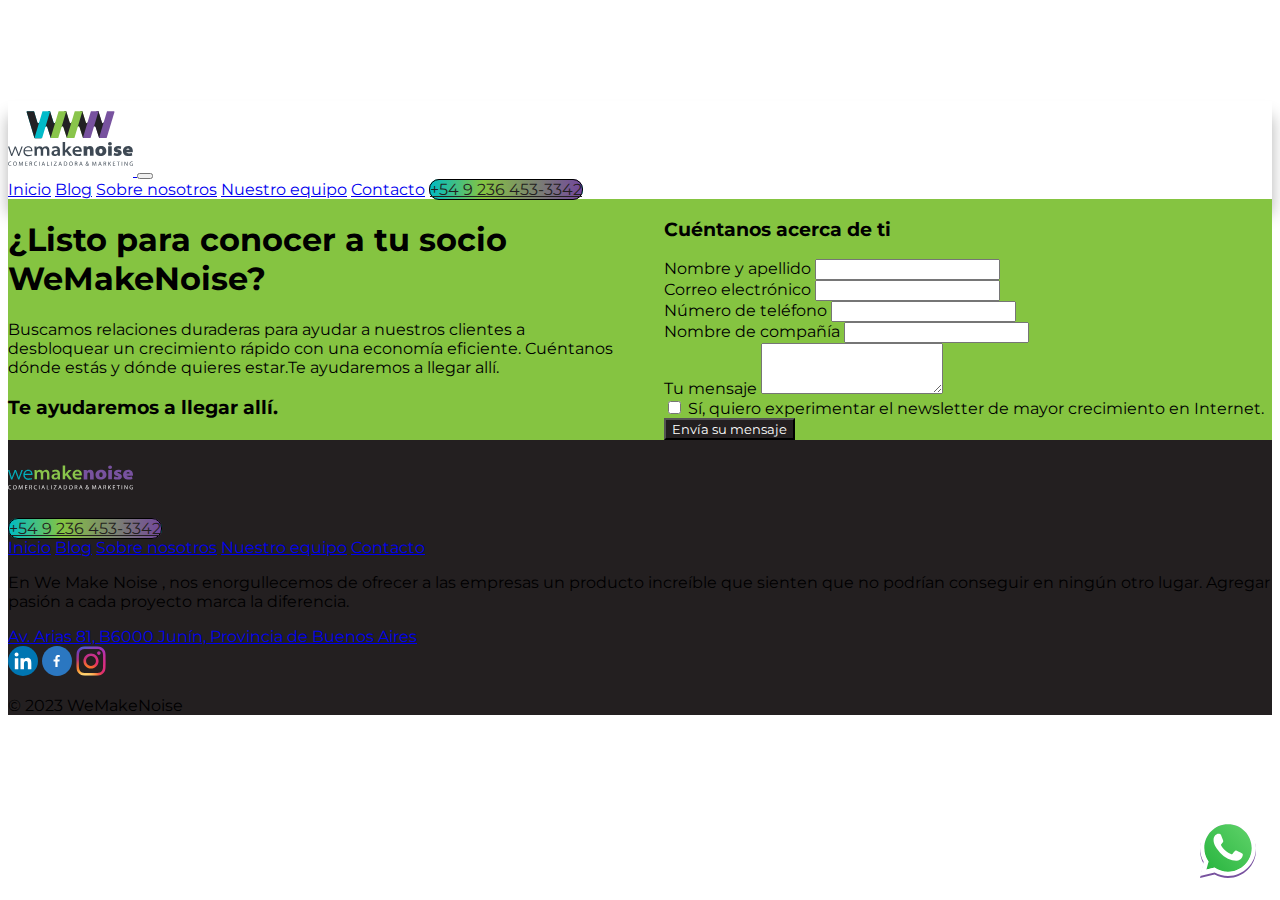
<file: html/contacto.html>
<!doctype html>
<html lang="en">
<head>
    <meta charset="utf-8">
    <meta name="viewport" content="width=device-width, initial-scale=1">
    <title>WeMakeNoise | Contacto</title>
    <link href="https://cdn.jsdelivr.net/npm/bootstrap@5.3.2/dist/css/bootstrap.min.css" rel="stylesheet" integrity="sha384-T3c6CoIi6uLrA9TneNEoa7RxnatzjcDSCmG1MXxSR1GAsXEV/Dwwykc2MPK8M2HN" crossorigin="anonymous">
    <link rel="stylesheet" href="../css/style.css">
    <script src="../js/script.js"></script>
</head>
<body>
    <header>
        <nav class="navbar navbar-expand-lg bg-body-tertiary fixed-top">
            <div class="container-fluid">
                <a class="navbar-brand" href="#">
                    <img src="../assets/header-y-footer/logo-header.svg" alt="" width="125" height="75">
                </a>
                <button class="navbar-toggler border-0" type="button" data-bs-toggle="collapse" data-bs-target="#navbarNavAltMarkup" aria-controls="navbarNavAltMarkup" aria-expanded="false" aria-label="Toggle navigation">
                    <span class="navbar-toggler-icon"></span>
                </button>
                <div class="collapse navbar-collapse" id="navbarNavAltMarkup">
                    <div class="navbar-nav text-center ms-auto">
                        <a class="nav-link" href="../index.html">Inicio</a>
                        <a class="nav-link" href="blog.html">Blog</a>
                        <a class="nav-link" href="sobre-nosotros.html">Sobre nosotros</a>
                        <a class="nav-link" href="nuestro-equipo.html">Nuestro equipo</a>
                        <a class="nav-link active" aria-current="page" href="contacto.html">Contacto</a>
                        <a href="tel:542364533342" class="btn fw-bold" role="button">+54 9 236 453-3342</a>
                    </div>
                </div>
            </div>
        </nav>
    </header>

    <main class="bg-verde">
        <a href="https://api.whatsapp.com/send/?phone=5492364533342" target="_blank"><img src="../assets/header-y-footer/whatsapp.svg" alt id="whatsapp"></a>

        <section class="bg-verde container pt-5 pb-5">
            <div class="bg-light p-3">
                <h3 class="text-center mt-3 mb-3">Cuéntanos acerca de ti</h3>

                <form>
                    <div class="mb-3">
                        <label for="nombre-y-apellido" class="form-label">Nombre y apellido</label>
                        <input type="text" class="form-control" id="nombre-y-apellido" required>
                    </div>
                    <div class="mb-3">
                        <label for="email" class="form-label">Correo electrónico</label>
                        <input type="email" class="form-control" id="email" required>
                    </div>
                    <div class="mb-3">
                        <label for="numero-telefono" class="form-label">Número de teléfono</label>
                        <input type="number" class="form-control" id="numero-telefono" required>
                    </div>
                    <div class="mb-3">
                        <label for="nombre-compania" class="form-label">Nombre de compañía</label>
                        <input type="text" class="form-control" id="nombre-compania" required>
                    </div>
                    <div class="mb-3">
                        <label for="mensaje" class="form-label">Tu mensaje</label>
                        <textarea class="form-control" id="mensaje" rows="3" required></textarea>
                    </div>
                    <div class="mb-3 form-check">
                        <input type="checkbox" class="form-check-input" id="check">
                        <label class="form-check-label" for="check">Sí, quiero experimentar el newsletter de mayor crecimiento en Internet.</label>
                    </div>
                    <button type="submit" class="btn btn-primary bg-marron">Envía su mensaje</button>
                </form>
            </div>

            <div class="text-center mt-5">
                <h1>¿Listo para conocer a tu socio WeMakeNoise?</h1>
                <p>Buscamos relaciones duraderas para ayudar a nuestros clientes a desbloquear un crecimiento rápido con una economía eficiente. Cuéntanos dónde estás y dónde quieres estar.Te ayudaremos a llegar allí.</p>
                <h3>Te ayudaremos a llegar allí.</h3>
            </div>
        </section>
    </main>

    <footer class="text-center text-light p-3">
        <div><img src="../assets/header-y-footer/logo-footer.svg" alt="" width="125" height="75"></div>
        <div>
            <a href="tel:542364533342" class="btn mb-3 fw-bold" role="button">+54 9 236 453-3342</a>
        </div>
        <nav class="navbar-nav d-flex align-items-center">
            <a class="nav-link" href="../index.html">Inicio</a>
            <a class="nav-link" href="blog.html">Blog</a>
            <a class="nav-link" href="sobre-nosotros.html">Sobre nosotros</a>
            <a class="nav-link" href="nuestro-equipo.html">Nuestro equipo</a>
            <a class="nav-link active" aria-current="page" href="contacto.html">Contacto</a>
        </nav>
        <p class="mt-3">En We Make Noise , nos enorgullecemos de ofrecer a las empresas un producto increíble que sienten que no podrían conseguir en ningún otro lugar. Agregar pasión a cada proyecto marca la diferencia.</p>

        <a href="https://maps.app.goo.gl/94KoAEDmAYnT4Mcw5" class="text-decoration-none text-light">Av. Arias 81, B6000 Junín, Provincia de Buenos Aires</a>

        <div class="d-flex column-gap-3 justify-content-center mt-3 mb-3">
            <a href="https://ar.linkedin.com/in/wemakenoisemarketing?trk=public_profile_browsemap"><img src="../assets/header-y-footer/linkedin.svg" alt="" width="30" height="30"></a>
            <a href="https://m.facebook.com/WMNmarketingktdigital/"><img src="../assets/header-y-footer/facebook.svg" alt="" width="30" height="30"></a>
            <a href="https://www.instagram.com/wemakenoisemkt/"><img src="../assets/header-y-footer/instagram.svg" alt="" width="30" height="30"></a>
        </div>

        <p class="mb-0">© 2023 WeMakeNoise</p>
    </footer>

    <script src="https://cdn.jsdelivr.net/npm/bootstrap@5.3.2/dist/js/bootstrap.bundle.min.js" integrity="sha384-C6RzsynM9kWDrMNeT87bh95OGNyZPhcTNXj1NW7RuBCsyN/o0jlpcV8Qyq46cDfL" crossorigin="anonymous"></script>
</body>
</html>
</file>
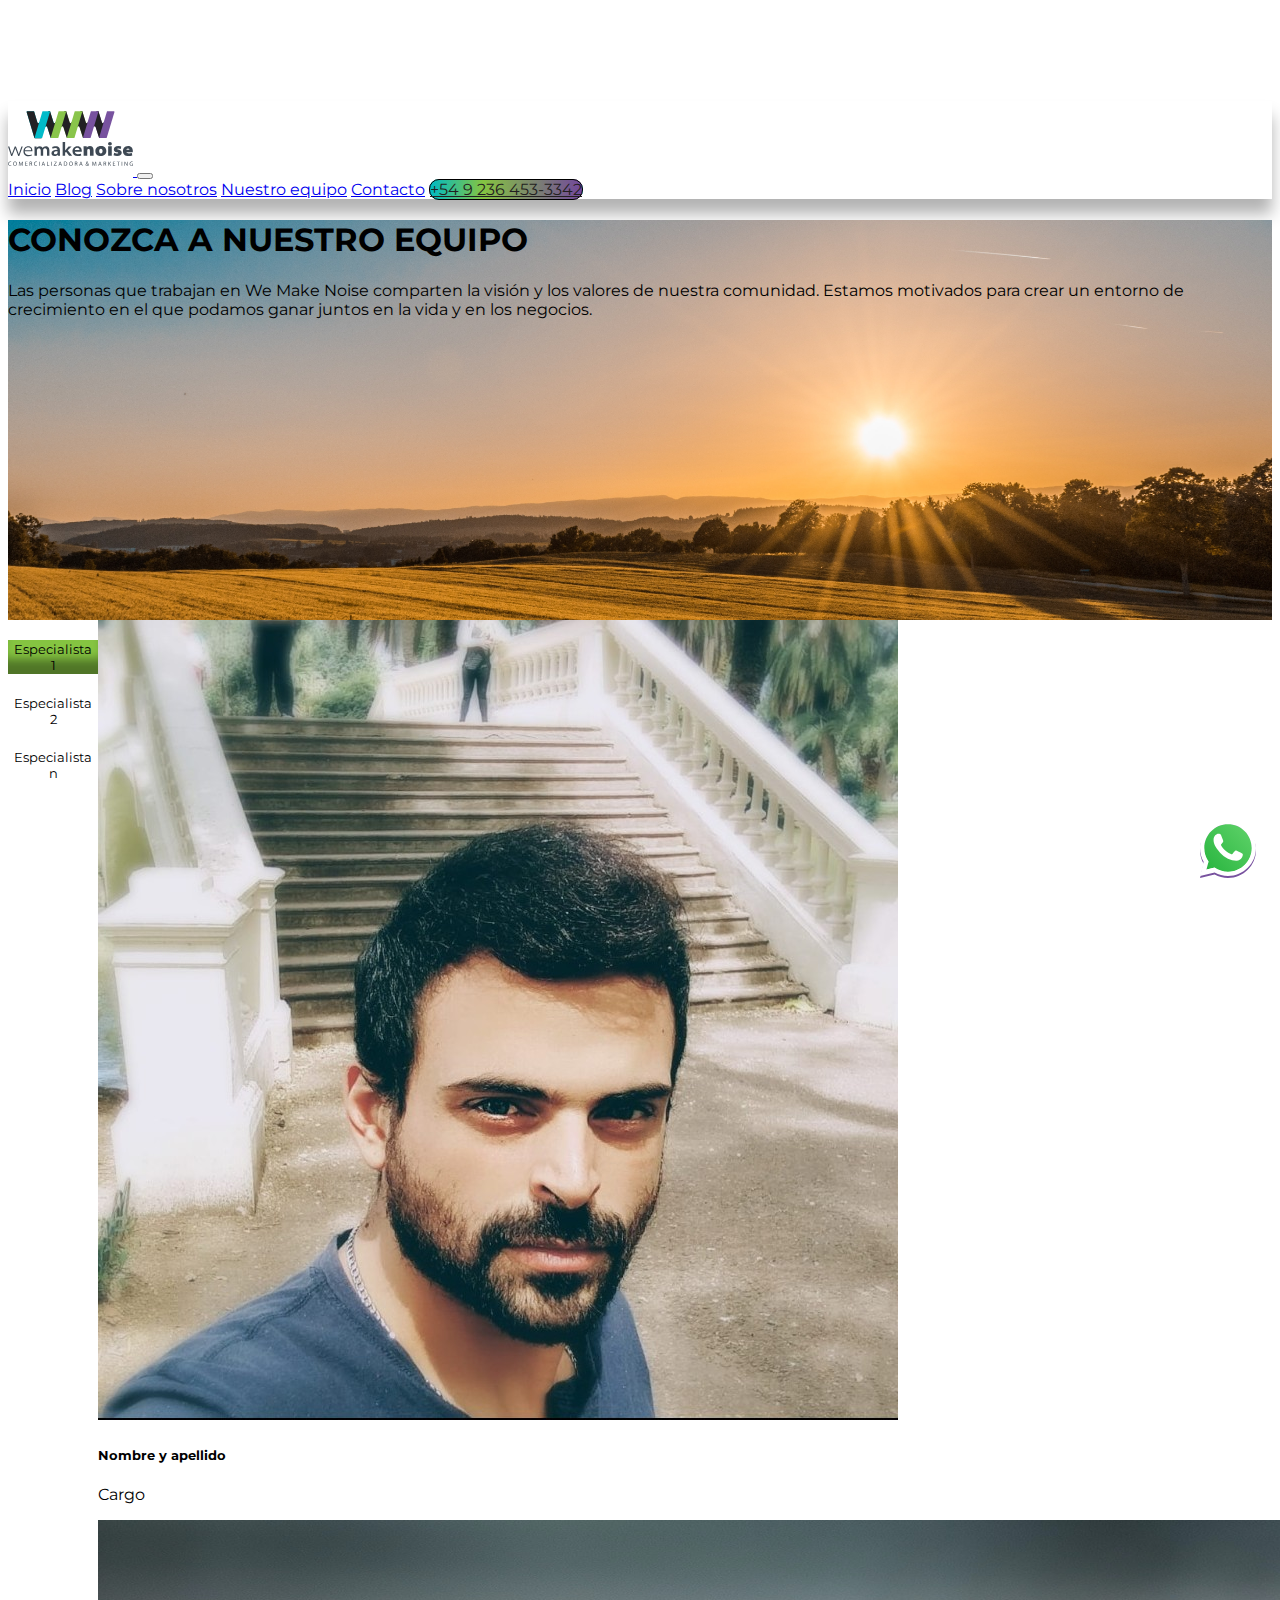
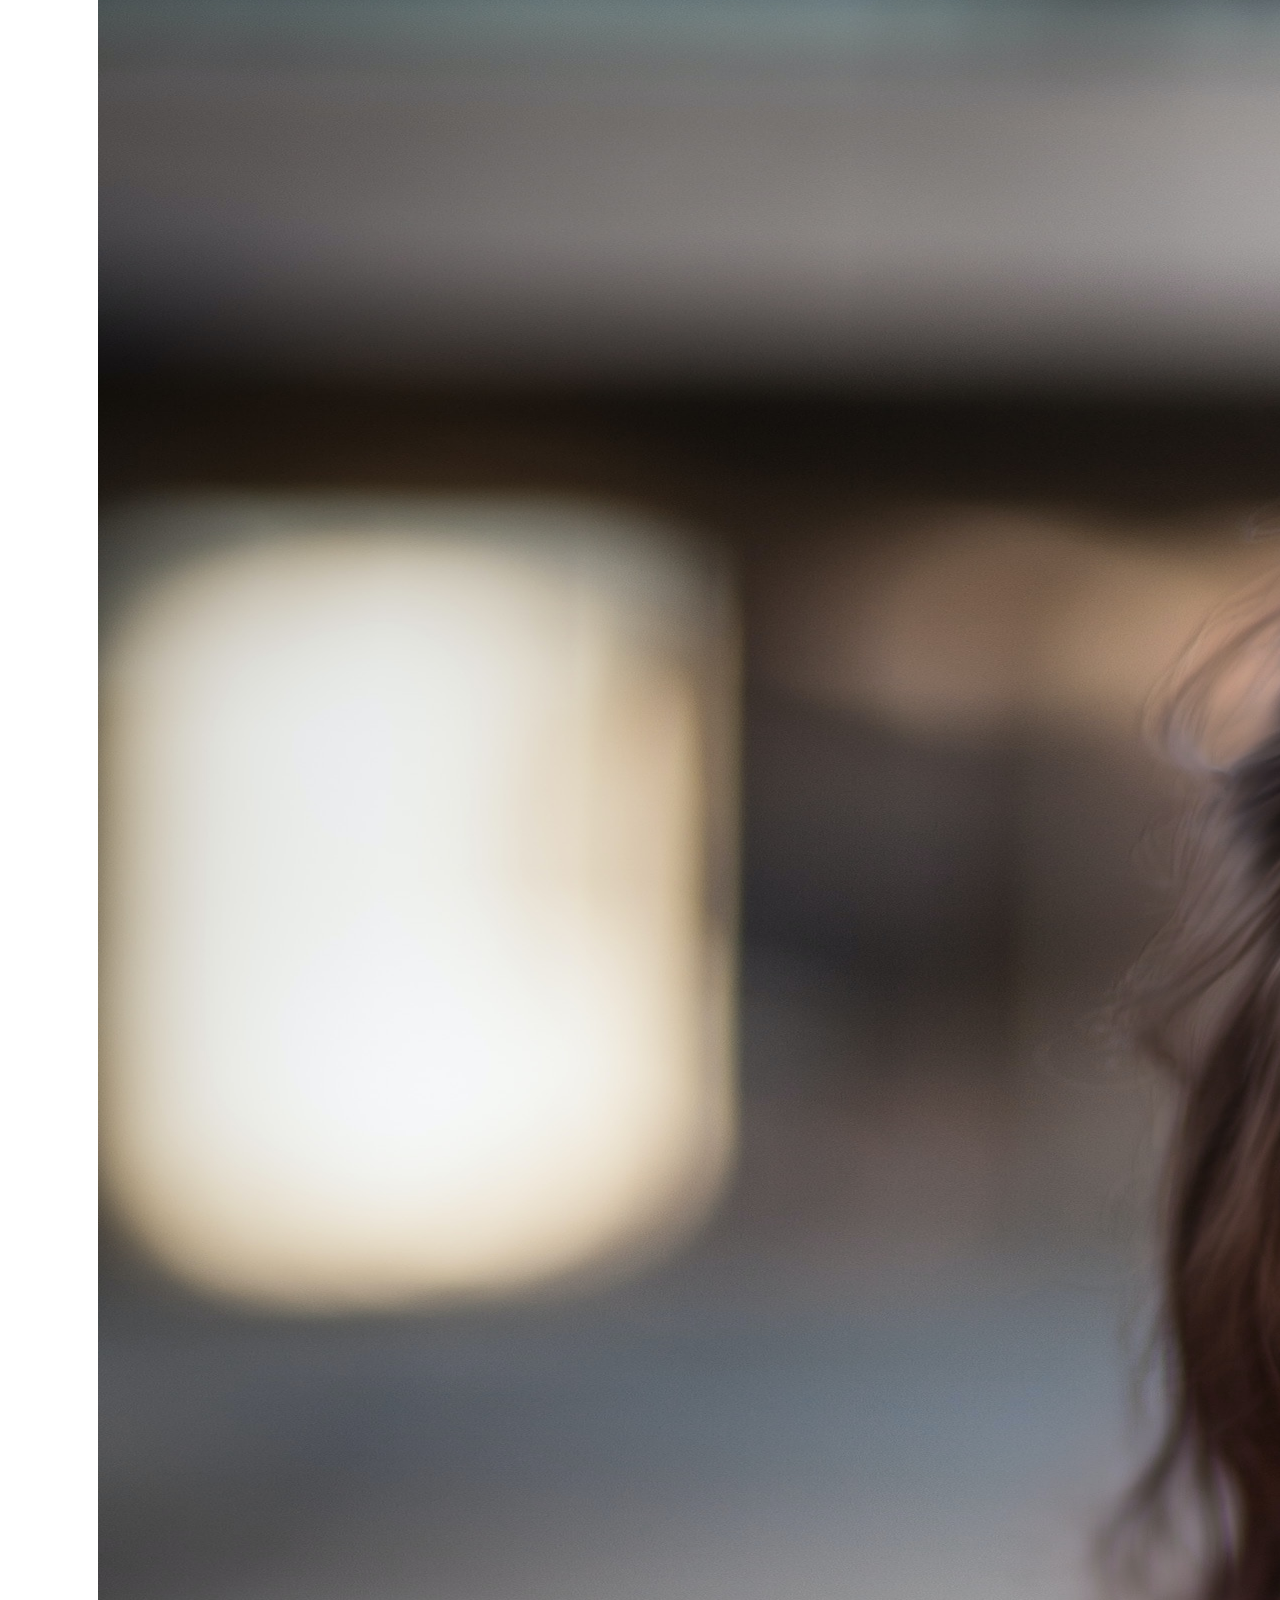
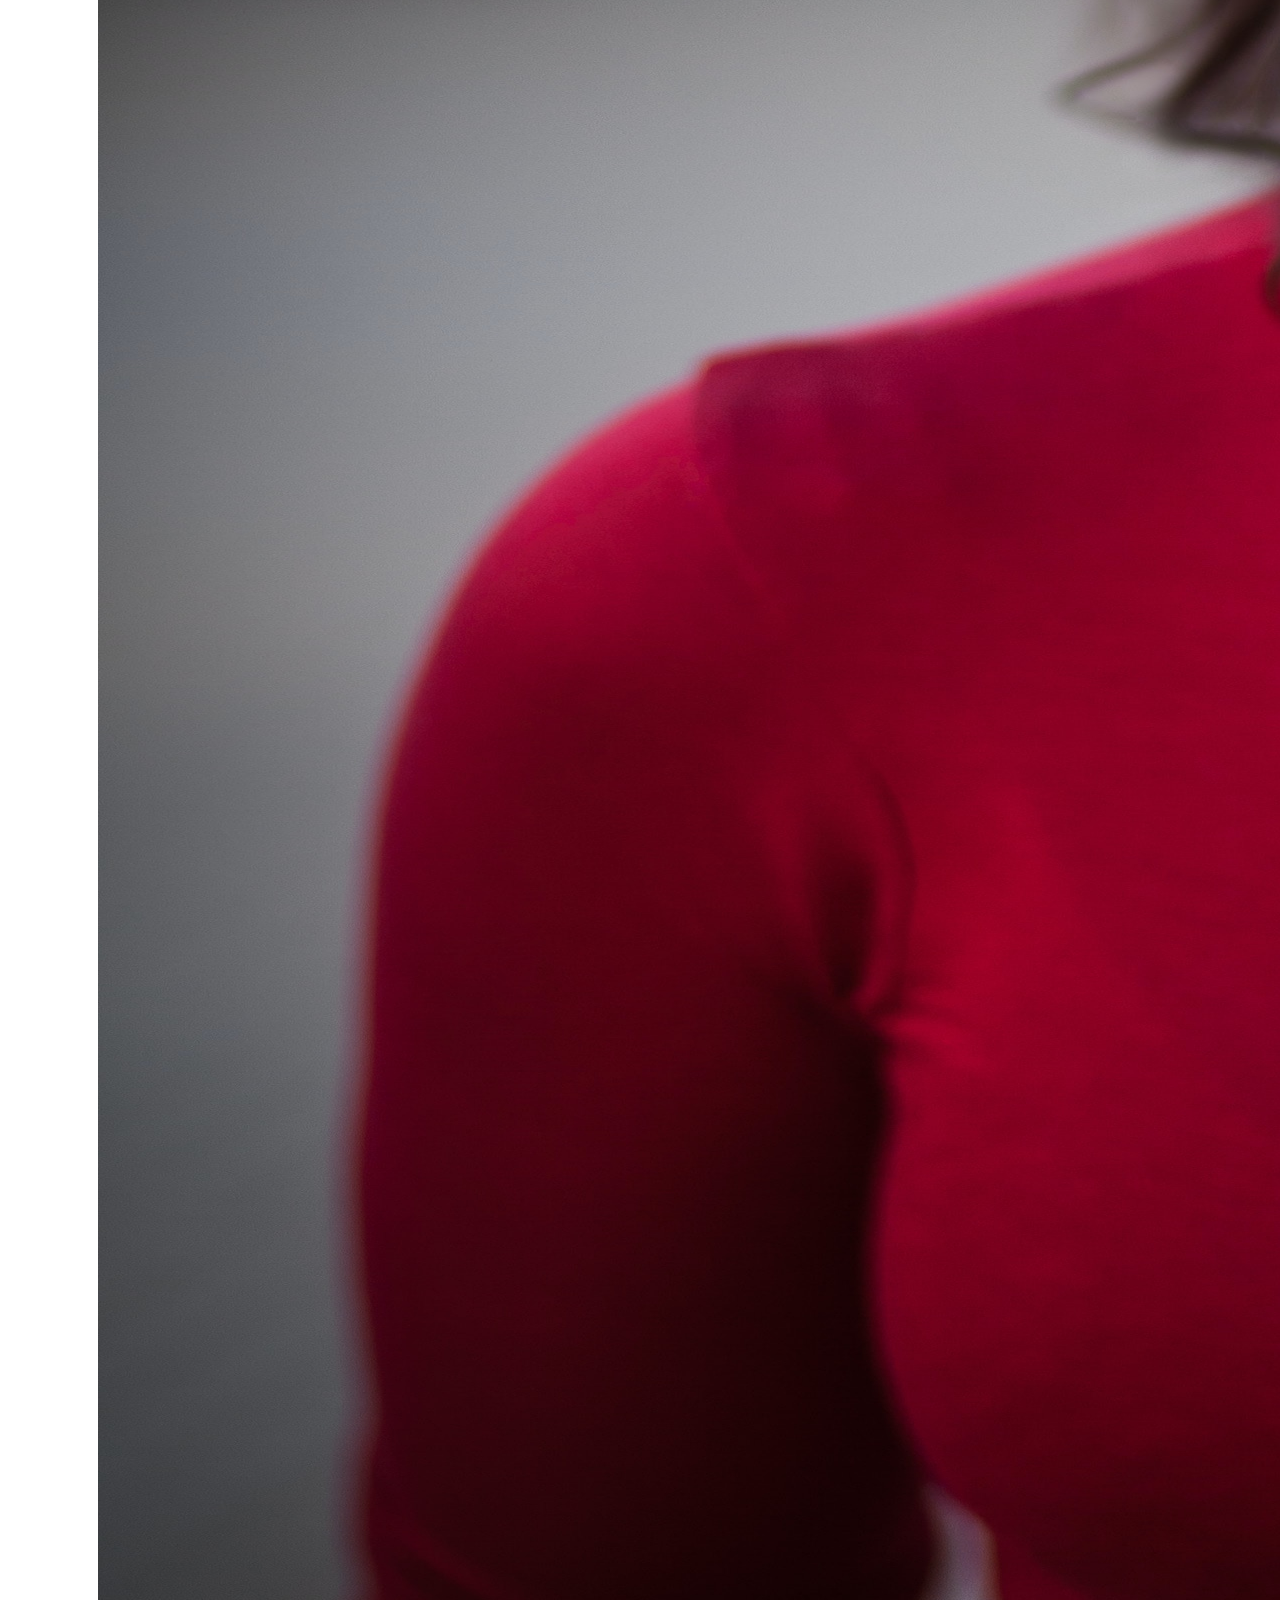
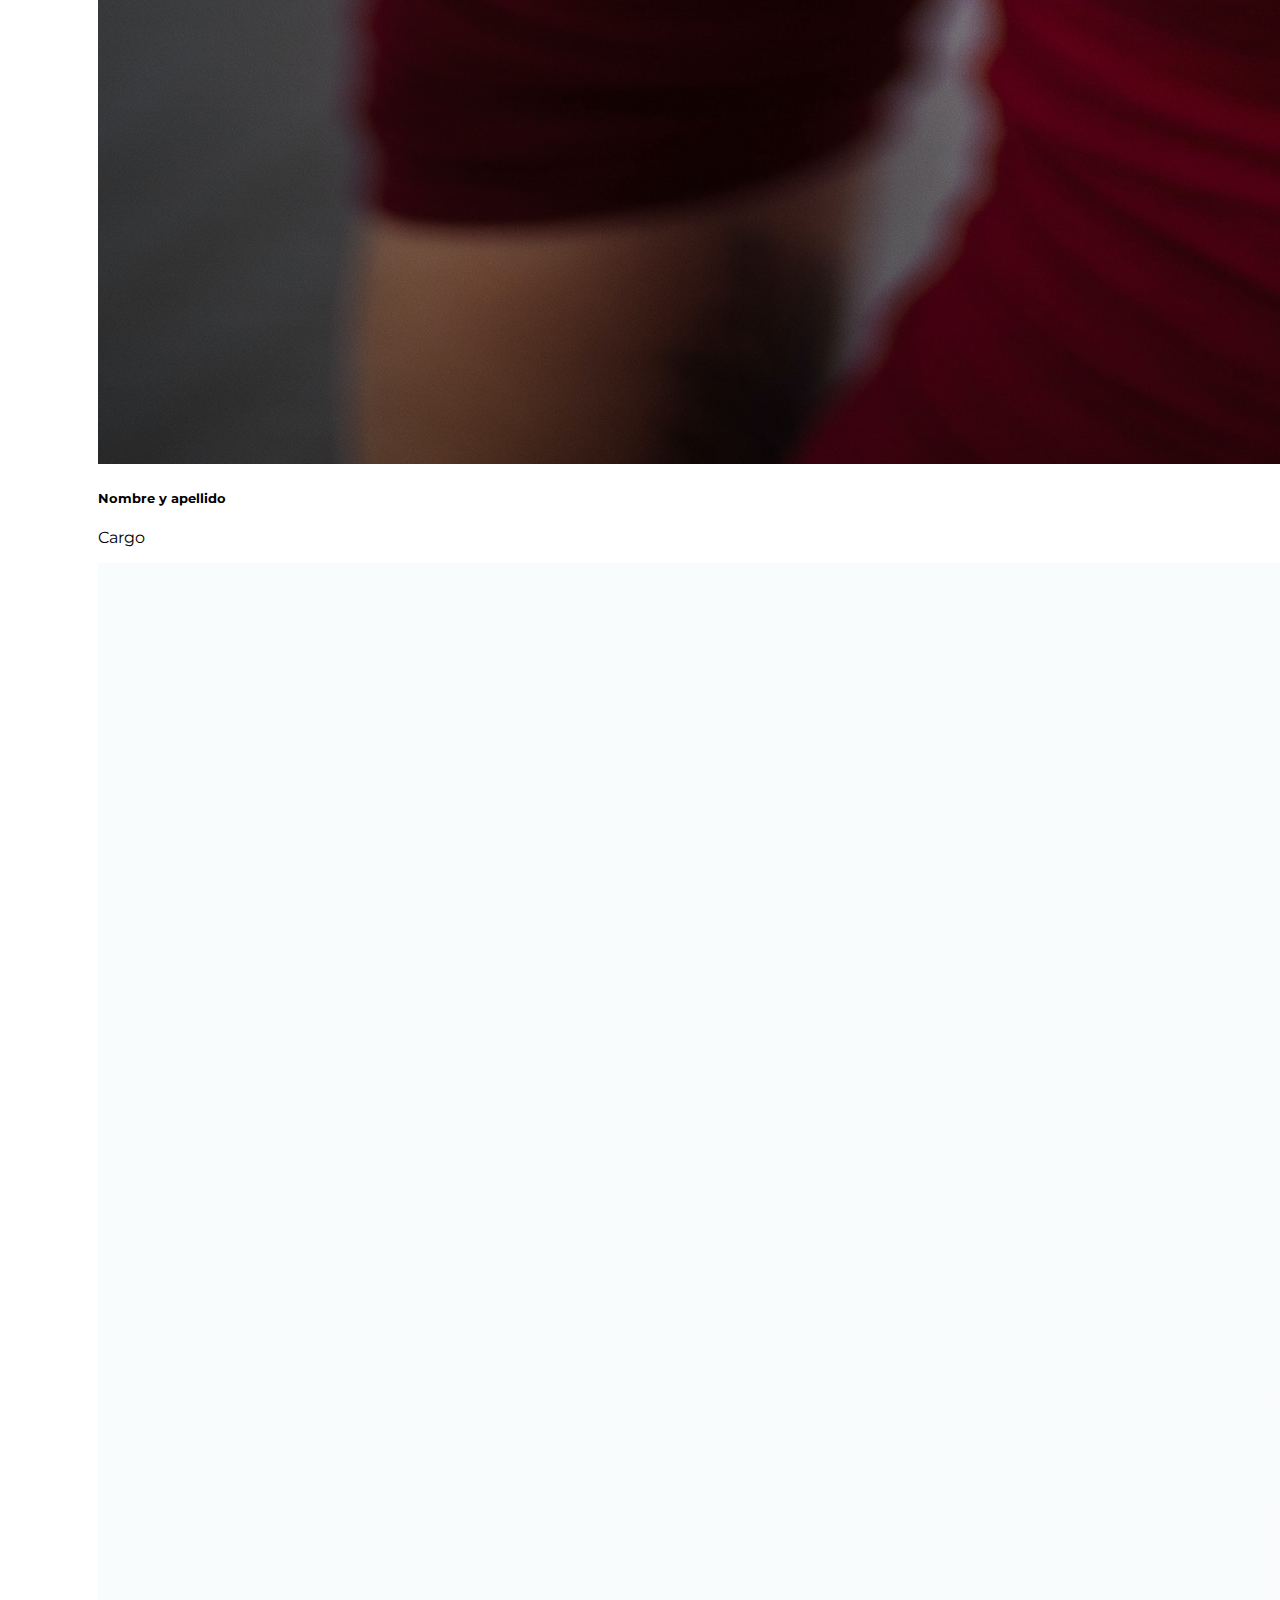
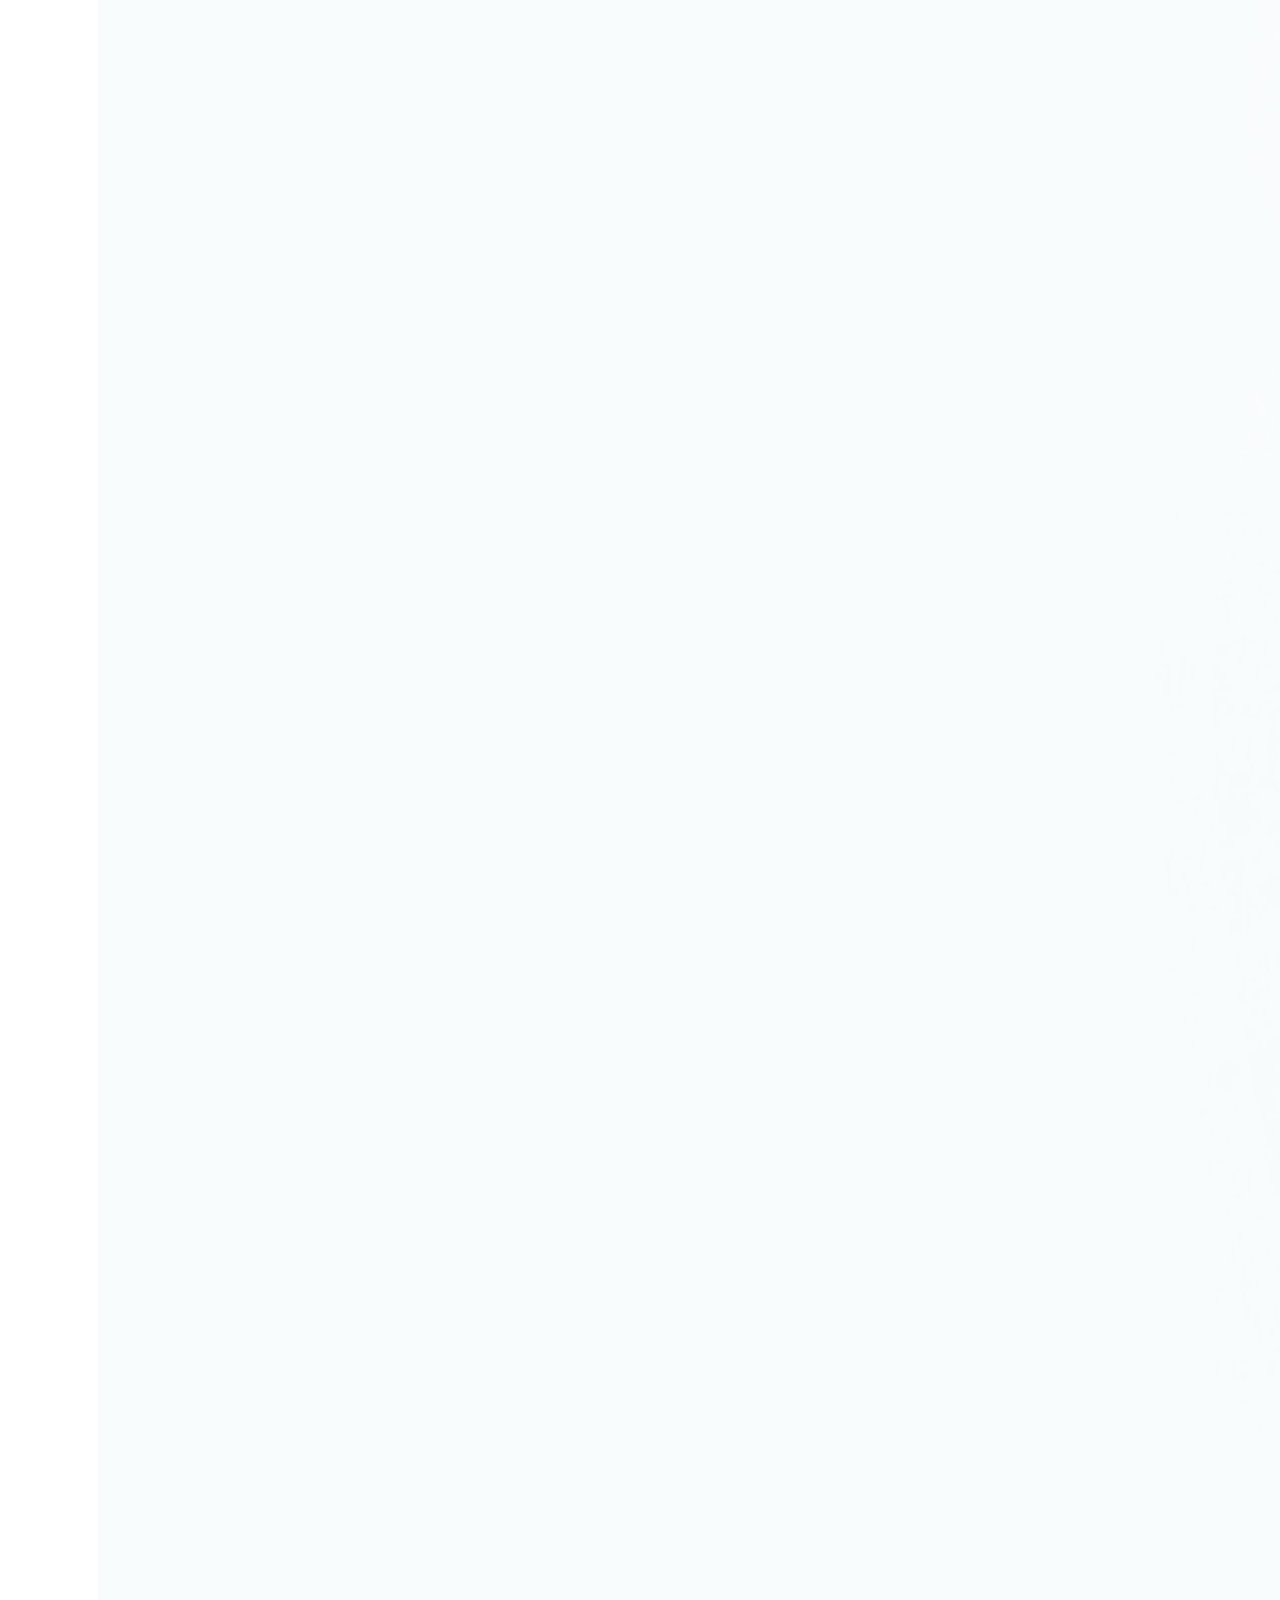
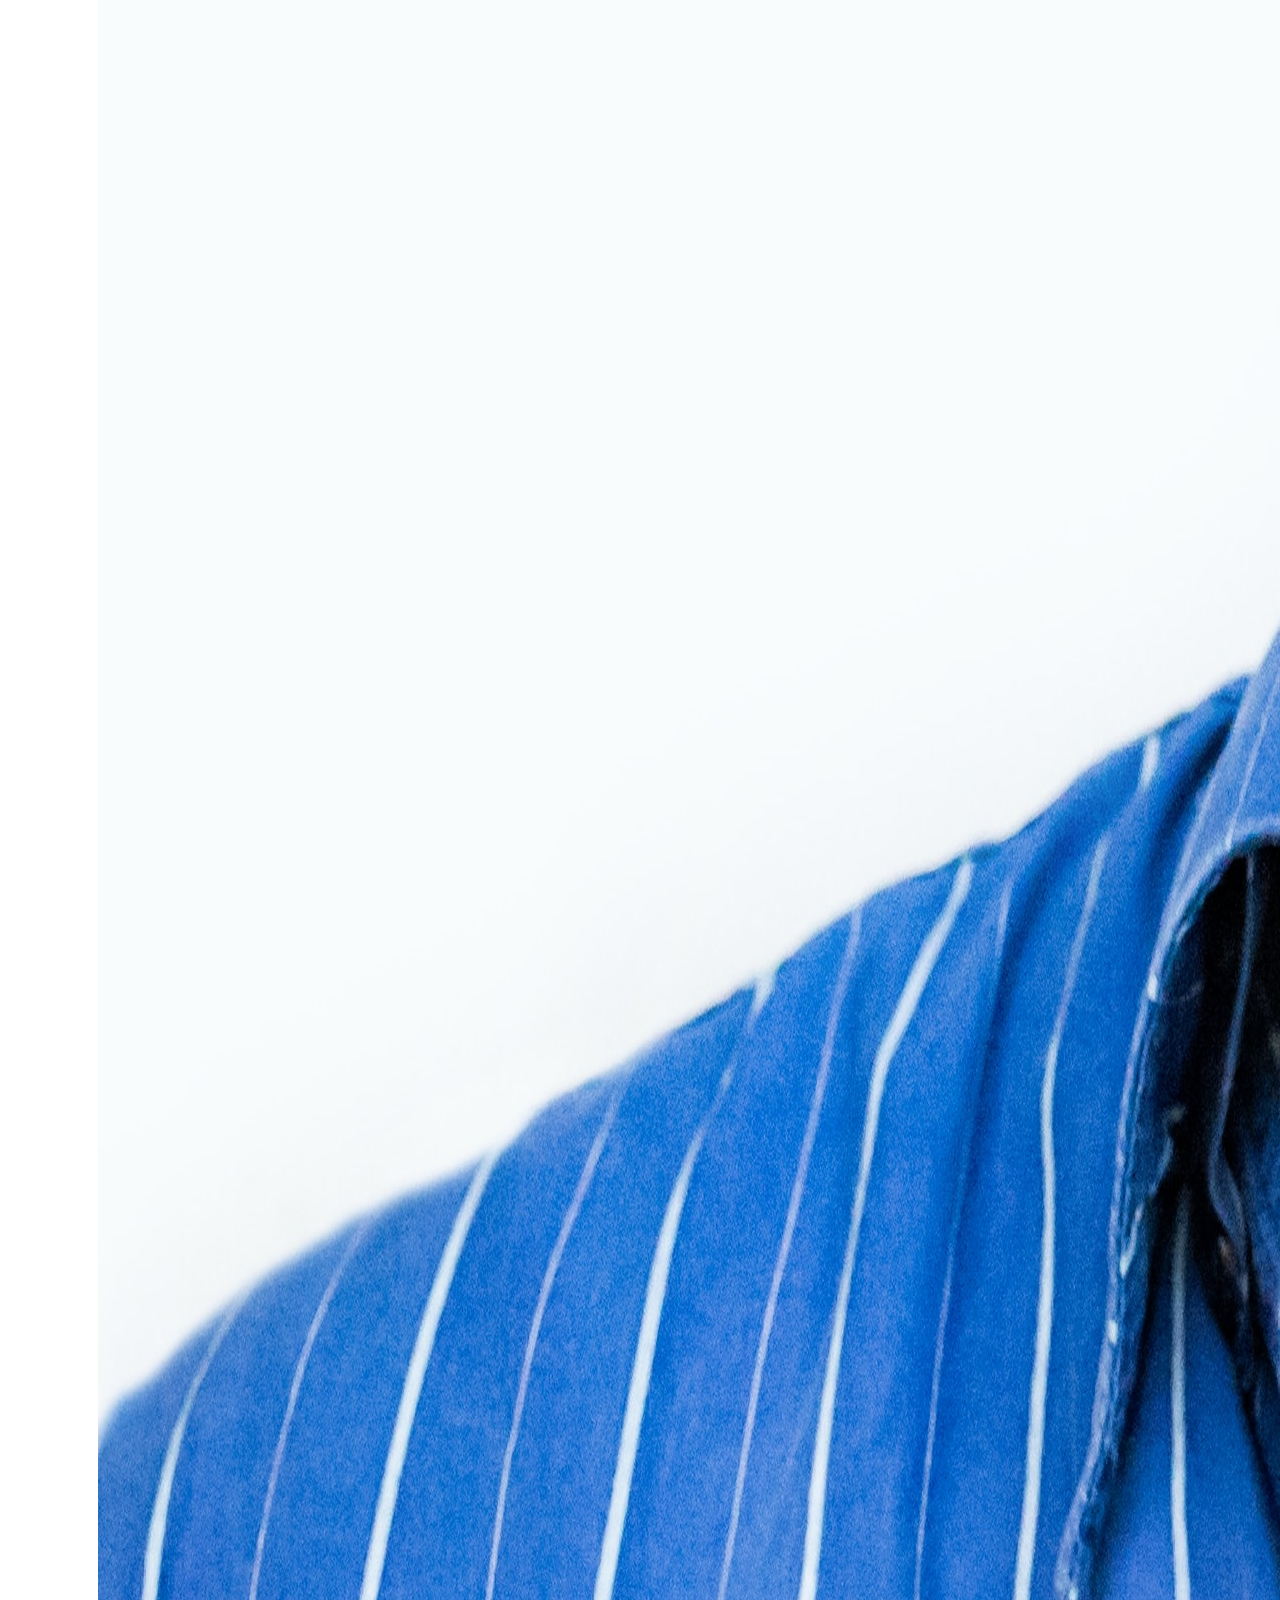
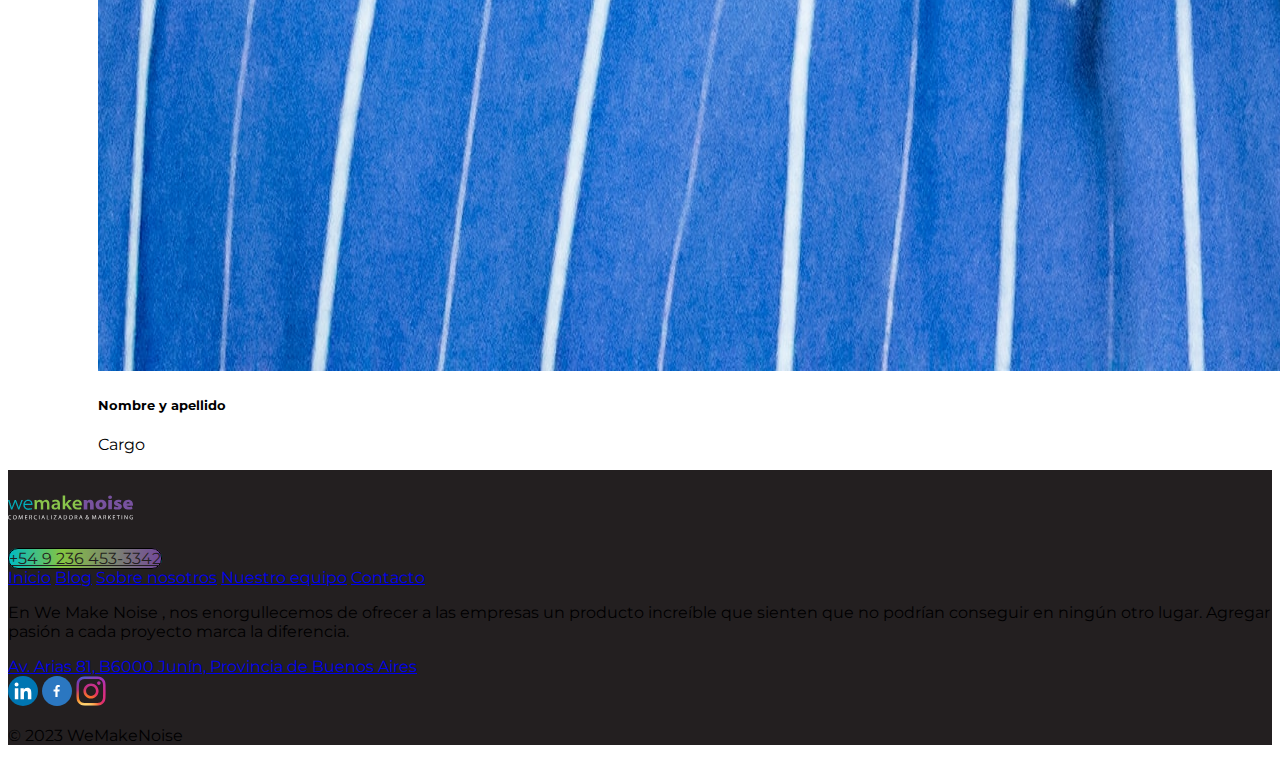
<file: html/nuestro-equipo.html>
<!doctype html>
<html lang="en">
<head>
    <meta charset="utf-8">
    <meta name="viewport" content="width=device-width, initial-scale=1">
    <title>WeMakeNoise | Nuestro equipo</title>
    <link href="https://cdn.jsdelivr.net/npm/bootstrap@5.3.2/dist/css/bootstrap.min.css" rel="stylesheet" integrity="sha384-T3c6CoIi6uLrA9TneNEoa7RxnatzjcDSCmG1MXxSR1GAsXEV/Dwwykc2MPK8M2HN" crossorigin="anonymous">
    <link rel="stylesheet" href="../css/style.css">
    <script src="../js/script.js"></script>
</head>
<body>
    <header>
        <nav class="navbar navbar-expand-lg bg-body-tertiary fixed-top">
            <div class="container-fluid">
                <a class="navbar-brand" href="#">
                    <img src="../assets/header-y-footer/logo-header.svg" alt="" width="125" height="75">
                </a>
                <button class="navbar-toggler border-0" type="button" data-bs-toggle="collapse" data-bs-target="#navbarNavAltMarkup" aria-controls="navbarNavAltMarkup" aria-expanded="false" aria-label="Toggle navigation">
                    <span class="navbar-toggler-icon"></span>
                </button>
                <div class="collapse navbar-collapse" id="navbarNavAltMarkup">
                    <div class="navbar-nav text-center ms-auto">
                        <a class="nav-link" href="../index.html">Inicio</a>
                        <a class="nav-link" href="blog.html">Blog</a>
                        <a class="nav-link" href="sobre-nosotros.html">Sobre nosotros</a>
                        <a class="nav-link active" aria-current="page" href="nuestro-equipo.html">Nuestro equipo</a>
                        <a class="nav-link" href="contacto.html">Contacto</a>
                        <a href="tel:542364533342" class="btn fw-bold" role="button">+54 9 236 453-3342</a>
                    </div>
                </div>
            </div>
        </nav>
    </header>

    <main>
        <a href="https://api.whatsapp.com/send/?phone=5492364533342" target="_blank"><img src="../assets/header-y-footer/whatsapp.svg" alt id="whatsapp"></a>

        <section class="background-image text-light d-flex flex-column justify-content-end ps-4 pe-4"> <!-- La imagen irá como background -->
            <h1>CONOZCA A NUESTRO EQUIPO</h1>
            <p>Las personas que trabajan en We Make Noise comparten la visión y los valores de nuestra comunidad. Estamos motivados para crear un entorno de crecimiento en el que podamos ganar juntos en la vida y en los negocios.</p>
        </section>

        <section class="mb-3 mt-3">
            <div class="accordion accordion-flush flex-responsive" id="accordionFlushExample">
                <div class="accordion-item border-0">
                    <h2 class="accordion-header">
                        <button class="accordion-button" type="button" data-bs-toggle="collapse" data-bs-target="#flush-collapseOne" aria-expanded="true" aria-controls="flush-collapseOne">
                            Especialista 1
                        </button>
                    </h2>
                    <h2 class="accordion-header">
                        <button class="accordion-button collapsed" type="button" data-bs-toggle="collapse" data-bs-target="#flush-collapseTwo" aria-expanded="false" aria-controls="flush-collapseTwo">
                            Especialista 2
                        </button>
                    </h2>
                    <h2 class="accordion-header">
                        <button class="accordion-button collapsed" type="button" data-bs-toggle="collapse" data-bs-target="#flush-collapseThree" aria-expanded="false" aria-controls="flush-collapseThree">
                            Especialista n
                        </button>
                    </h2>
                </div>
                <div>
                    <div id="flush-collapseOne" class="accordion-collapse collapse show" data-bs-parent="#accordionFlushExample">
                        <div class="d-grid gap-3 card-sobre-nosotros4-responsive">
                            <div class="card border-0">
                                <img src="../assets/nuestro-equipo/federico.jpg" alt="...">
                                <div class="card-body">
                                    <h5 class="card-title">Nombre y apellido</h5>
                                    <p class="card-text">Cargo</p>
                                </div>
                            </div>
                        </div>
                    </div>
                    <div id="flush-collapseTwo" class="accordion-collapse collapse" data-bs-parent="#accordionFlushExample">
                        <div class="d-grid card-sobre-nosotros4-responsive">
                            <div class="card border-0">
                                <img src="../assets/nuestro-equipo/persona2.jpg" alt="...">
                                <div class="card-body">
                                    <h5 class="card-title">Nombre y apellido</h5>
                                    <p class="card-text">Cargo</p>
                                </div>
                            </div>
                        </div>
                    </div>
                    <div id="flush-collapseThree" class="accordion-collapse collapse" data-bs-parent="#accordionFlushExample">
                        <div class="d-grid card-sobre-nosotros4-responsive">
                            <div class="card border-0">
                                <img src="../assets/nuestro-equipo/persona3.jpg" alt="...">
                                <div class="card-body">
                                    <h5 class="card-title">Nombre y apellido</h5>
                                    <p class="card-text">Cargo</p>
                                </div>
                            </div>
                        </div>
                    </div>
                </div>
            </div>
        </section>
    </main>

    <footer class="text-center text-light p-3">
        <div><img src="../assets/header-y-footer/logo-footer.svg" alt="" width="125" height="75"></div>
        <div>
            <a href="tel:542364533342" class="btn mb-3 fw-bold" role="button">+54 9 236 453-3342</a>
        </div>
        <nav class="navbar-nav d-flex align-items-center">
            <a class="nav-link" href="../index.html">Inicio</a>
            <a class="nav-link" href="blog.html">Blog</a>
            <a class="nav-link" href="sobre-nosotros.html">Sobre nosotros</a>
            <a class="nav-link active" aria-current="page" href="nuestro-equipo.html">Nuestro equipo</a>
            <a class="nav-link" href="contacto.html">Contacto</a>
        </nav>
        <p class="mt-3">En We Make Noise , nos enorgullecemos de ofrecer a las empresas un producto increíble que sienten que no podrían conseguir en ningún otro lugar. Agregar pasión a cada proyecto marca la diferencia.</p>

        <a href="https://maps.app.goo.gl/94KoAEDmAYnT4Mcw5" class="text-decoration-none text-light">Av. Arias 81, B6000 Junín, Provincia de Buenos Aires</a>

        <div class="d-flex column-gap-3 justify-content-center mt-3 mb-3">
            <a href="https://ar.linkedin.com/in/wemakenoisemarketing?trk=public_profile_browsemap"><img src="../assets/header-y-footer/linkedin.svg" alt="" width="30" height="30"></a>
            <a href="https://m.facebook.com/WMNmarketingktdigital/"><img src="../assets/header-y-footer/facebook.svg" alt="" width="30" height="30"></a>
            <a href="https://www.instagram.com/wemakenoisemkt/"><img src="../assets/header-y-footer/instagram.svg" alt="" width="30" height="30"></a>
        </div>

        <p class="mb-0">© 2023 WeMakeNoise</p>
    </footer>

    <script src="https://cdn.jsdelivr.net/npm/bootstrap@5.3.2/dist/js/bootstrap.bundle.min.js" integrity="sha384-C6RzsynM9kWDrMNeT87bh95OGNyZPhcTNXj1NW7RuBCsyN/o0jlpcV8Qyq46cDfL" crossorigin="anonymous"></script>
</body>
</html>
</file>
<file: css/style.css>
@import url('https://fonts.googleapis.com/css2?family=Montserrat:ital,wght@1,700&display=swap');

h1, h2, h3, h4, h5, h6, p, a, label, button {
    font-family: 'Montserrat', sans-serif;
}

body {
    margin-top: 101px;
}

/********** HEADER Y FOOTER **********/

header nav {
    box-shadow: 0 15px 15px 0 rgba(0, 0, 0, 0.3) !important;
}

.navbar {
    transition: top 0.5s;
}

header .btn, footer .btn,
header .btn:active, footer .btn:active,
header .btn:hover, footer.btn:hover,
header .btn:focus, footer.btn:focus,
header .btn:disabled, footer.btn:disabled {
    background: linear-gradient(90deg, rgba(0,186,195,1) 0%, rgba(133,196,65,1) 35%, rgba(114,71,156,1) 100%);
    border: 1px solid black !important;
    border-radius: 10px !important;
    color: #231f20 !important;
}

.navbar-collapse {
    transition: height 1s ease;
}

header span {
    height: 2.5em !important;
    width: 2.5em !important;
}

footer {
    background-color: #231f20;
}

.bg-verde {
    background-color: #85c441;
}
.bg-marron {
    background-color: #231f20 !important;
    border-color: black !important;
    color: white !important;
}

.navbar-nav > *, .text-decoration-none {
    transition: 1s;
}
.navbar-nav > *:hover, .text-decoration-none:hover {
    background-color: #85c441;
    border: 2px solid transparent;
    border-radius: 10px;
}

input:focus, textarea:focus {
    border-color: #78529f !important;
    box-shadow: 0 0 0 0.2rem #78529f !important;
}

.navbar-toggler:focus, .navbar-toggler:active {
    outline: none;
    box-shadow: none;
}

.navbar-toggler-icon {
    background-image: url("data:image/svg+xml,%3Csvg xmlns='http://www.w3.org/2000/svg' viewBox='0 0 30 30'%3E%3Cpath stroke='rgba(0, 0, 0, 1)' stroke-linecap='round' stroke-miterlimit='10' stroke-width='2' d='M4 7h22M4 15h22M4 23h22'/%3E%3C/svg%3E");
}

#whatsapp {
    position: fixed;
    bottom: 20px;
    right: 20px;
    width: 4rem;
    height: 4rem;
    z-index: 1;
}

/********** INDEX **********/

.video {
    width: 100%;
    height: 70vh;
}

video {
    width: 100%;
    height: 100%;
    object-fit: cover;
}


#miAcordeon2 [type="button"]:focus, #miAcordeon2 button[type="button"]:active, #miAcordeon2 button[type="button"] {
    border: none;
    background-color: transparent;
} /* botones de la sección "testimonios" */

#miAcordeon1 .collapsing, #miAcordeon2 .collapsing {
    -webkit-transition: all 0.5s ease !important;
    -moz-transition: all 0.5s ease !important;
    -o-transition: all 0.5s ease !important;
    transition: all 0.5s ease !important;
}

.scroll-animate {
    transform: translateY(100px);
    transition: transform 1s;
}
.scroll-animate.show {
    transform: translateY(0);
}

/********** BLOG **********/

.row { /* Desborde de cards */
    --bs-gutter-x: 0;
}

/********** NUESTRO EQUIPO **********/

.background-image {
    background-image: url("../assets/nuestro-equipo/equipo.jpg");
    background-repeat: no-repeat;
    background-position: center;
    background-attachment: fixed;
    background-size: cover;
    width: 100%;
    height: 400px;
}

.accordion-button:focus,
.accordion-button:active,
.accordion-button:not(:focus):not(.collapsed),
.accordion-button.collapsed {
    border-color: unset;
    box-shadow: none;
    color: black;
}

.accordion-button:focus::after,
.accordion-button:active::after,
.accordion-button:not(:focus):not(.collapsed)::after,
.accordion-button.collapsed::after {
    background-image: url("data:image/svg+xml,%3csvg xmlns='http://www.w3.org/2000/svg' viewBox='0 0 16 16' fill='black'%3e%3cpath fill-rule='evenodd' d='M1.646 4.646a.5.5 0 0 1 .708 0L8 10.293l5.646-5.647a.5.5 0 0 1 .708.708l-6 6a.5.5 0 0 1-.708 0l-6-6a.5.5 0 0 1 0-.708z'/%3e%3c/svg%3e");
}

.accordion-flush .accordion-item button {
    background-color: white;
    transition: 1s ease-in-out;
}

.accordion-flush .accordion-item button:hover,
.accordion-button:not(:focus):not(.collapsed),
.accordion-button:focus:not(.collapsed) {
    background-color: #85c441;
    box-shadow: inset 0 -20px 10px -5px rgba(0,0,0,0.4);
}

@media only screen and (min-width: 400px) and (max-width: 768px) {

    .card-blog-responsive .card {
        width: 400px;
    }
}

@media only screen and (min-width: 768px) and (max-width: 2560px) {

    .responsive-row {
        flex-direction: row !important;
    }

    .responsive-flex-start {
        align-items: flex-start !important;
    }

    .responsive-row-reverse {
        flex-direction: row-reverse;
    }

    .flex-responsive > * {
        flex: 1;
    }

    /********** INDEX **********/

    .responsive-grid1 {
        grid-template-columns: 1fr 1fr;
    }

    /********** BLOG **********/

    .card-blog-responsive {
        grid-template-columns: 1fr 1fr;
    }

    .card-blog-responsive > *{
        width: auto !important;
    }

    /********** SOBRE NOSOTROS **********/

    .card-sobre-nosotros1-responsive {
        align-items: flex-start !important;
        justify-content: space-evenly !important;
        column-gap: 1rem;
    }

    .card-sobre-nosotros1-responsive > * {
        width: 14rem !important;
    }

    .card-sobre-nosotros1-responsive img {
        width: 14rem;
        height: 14rem;
    }

    .card-sobre-nosotros2-responsive {
        width: auto !important;
        margin: 0 1rem;
    }

    .card-sobre-nosotros2-responsive img {
        width: 368px;
        height: 368px;
        aspect-ratio: 1/1;
    }

    .card-sobre-nosotros3-responsive {
        column-gap: 1rem;
        justify-content: space-evenly;
        font-size: 0.7rem;
    }

    .card-sobre-nosotros3-responsive .card-title {
        font-size: 0.9rem !important;
    }

    .card-sobre-nosotros3-responsive > * {
        width: 8rem !important;
    }


    .card-sobre-nosotros3-responsive img {
        width: 8rem;
        height: 8rem;
    }

    /********** NUESTRO EQUIPO **********/

    .card-sobre-nosotros4-responsive {
        grid-template-columns: 1fr 1fr;
    }

    .card-sobre-nosotros4-responsive > * {
        width: auto !important;
    }

    .card-sobre-nosotros4-responsive img {
        width: auto;
        height: auto;
        aspect-ratio: 1/1;
    }
}

/* Responsive en 1024px */
@media (min-width: 1024px) {
    .accordion-flush .accordion-item button {
        display: block;
        border: none;
    }

    .flex-responsive {
        display: flex;
    }

    div[class="d-flex flex-column align-items-center gap-3"] {
        flex-direction: row !important;
    }

    div[class="d-flex flex-column align-items-center gap-3"] > * {
        margin-top: 3rem;
        margin-bottom: 3rem;
    }

    section[class="bg-verde container pt-5 pb-5"] {
        display: flex;
        flex-direction: row-reverse;
        column-gap: 3rem;
        background-color: #85c441;
    }

    section[class="bg-verde container pt-5 pb-5"] > * {
        flex: 1;
    }
}

@media (min-width: 1440px) {
    section[class="container pt-4"] {
        display: flex;
        flex-direction: row;
        justify-content: space-between;
    }

    div[class="d-flex flex-column align-items-center gap-3"] > * {
        margin: 0;
    }

    #miAcordeon2 img {
        width: 70px;
        height: 70px;
    }
}
</file>
